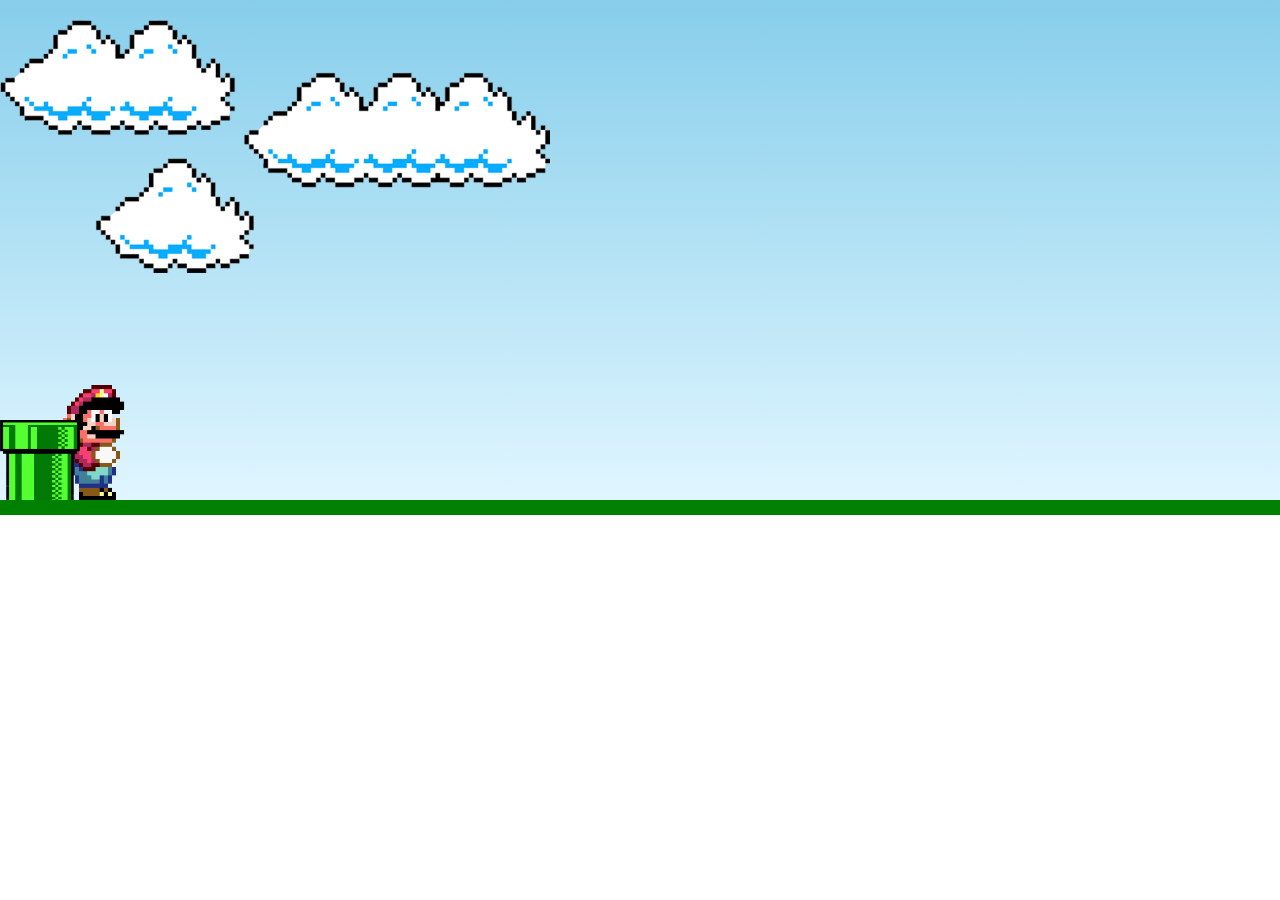
<file: index.html>
<!DOCTYPE html>
<html lang="en">
  <head>
    <meta charset="UTF-8" />
    <meta name="viewport" content="width=device-width, initial-scale=1.0" />

    <link rel="stylesheet" href="src/styles/reset.css" />
    <link rel="stylesheet" href="src/styles/styles.css" />

    <script defer src="src/app.js"></script>

    <title>Mario Jump</title>
  </head>
  <body>
    <div class="game-board">
      <img src="src/assets/clouds.png" class="clouds" />
      <img src="src/assets/mario.gif" class="mario" />
      <img src="src/assets/pipe.png" class="pipe" />
    </div>
  </body>
</html>
</file>
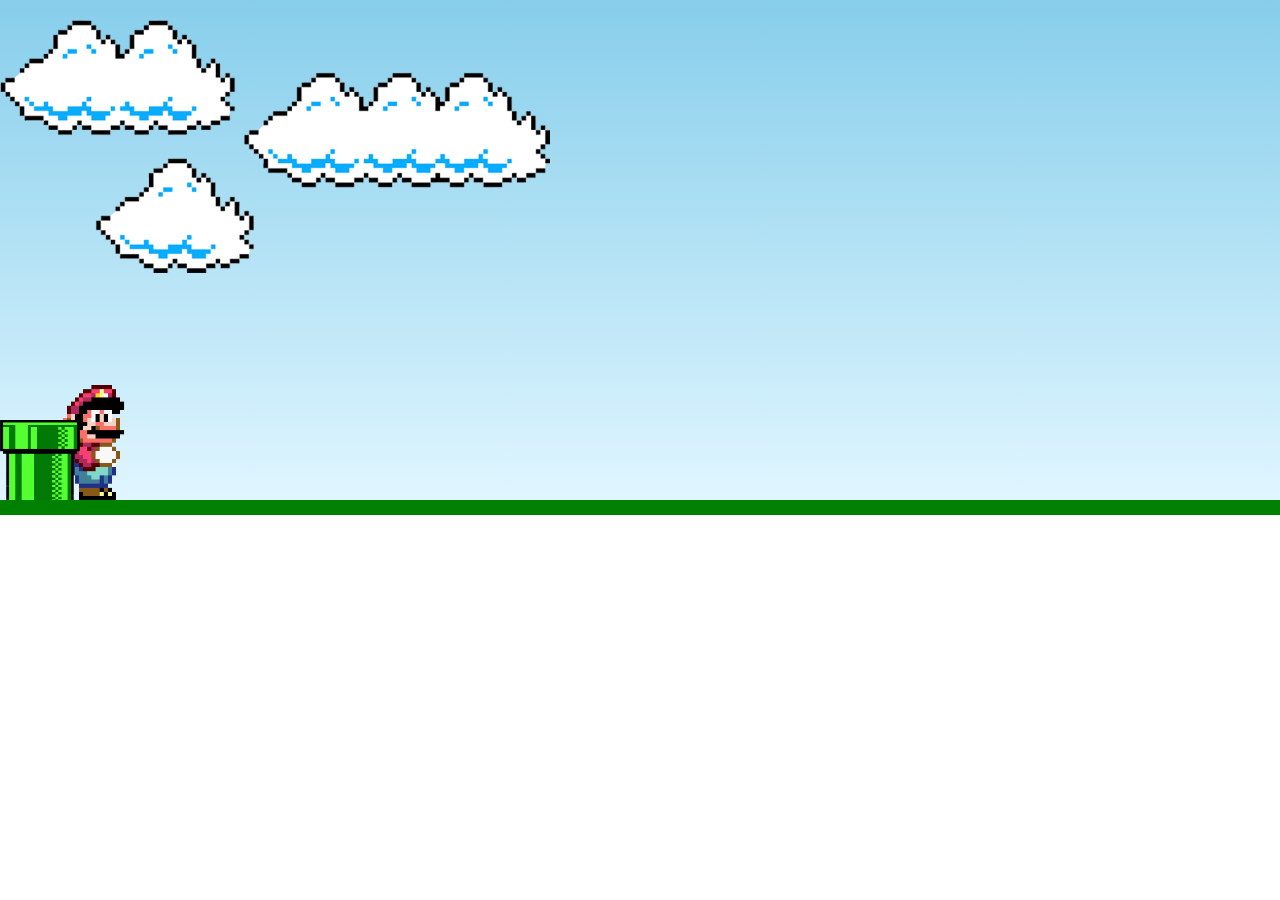
<file: src/index.html>
<!DOCTYPE html>
<html lang="en">
  <head>
    <meta charset="UTF-8" />
    <meta name="viewport" content="width=device-width, initial-scale=1.0" />

    <link rel="stylesheet" href="styles/reset.css" />
    <link rel="stylesheet" href="styles/styles.css" />

    <script defer src="app.js"></script>

    <title>Mario Jump</title>
  </head>
  <body>
    <div class="game-board">
      <img src="assets/clouds.png" class="clouds" />
      <img src="assets/mario.gif" class="mario" />
      <img src="assets/pipe.png" class="pipe" />
    </div>
  </body>
</html>
</file>
<file: src/styles/styles.css>
/* -------------------- Animações -------------------- */

@keyframes pipe-animation {
    from {
        right: -80px;
    }

    to {
        right: 100%;
    }
}

@keyframes jump {
    0% {
        bottom: 0;
    }

    40% {
        bottom: 150px;
    }

    50% {
        bottom: 150px;
    }

    60% {
        bottom: 150px;
    }

    100% {
        bottom: 0;
    }
}

@keyframes clouds-animation {
    from {
        right: -550px;
    }

    to {
        right: 100%;
    }
}

/* -------------------- Estilizações -------------------- */

.game-board {
    width: 100%;
    height: 500px;

    position: relative;
    overflow: hidden;

    background: linear-gradient(#87CEEB, #E0F6FF);

    border-bottom: 15px solid green;

    margin: 0 auto;
}

.pipe {
    width: 80px;
    height: 80px;

    position: absolute;

    bottom: 0;

    animation: pipe-animation 1.5s infinite linear;

}

.mario {
    width: 150px;

    position: absolute;

    bottom: 0px;
}

.jump {
    animation: jump 0.5s ease-out;
}

.clouds {
    width: 550px;

    position: absolute;

    animation: clouds-animation 10s linear infinite;

    top: 20px;
}
</file>
